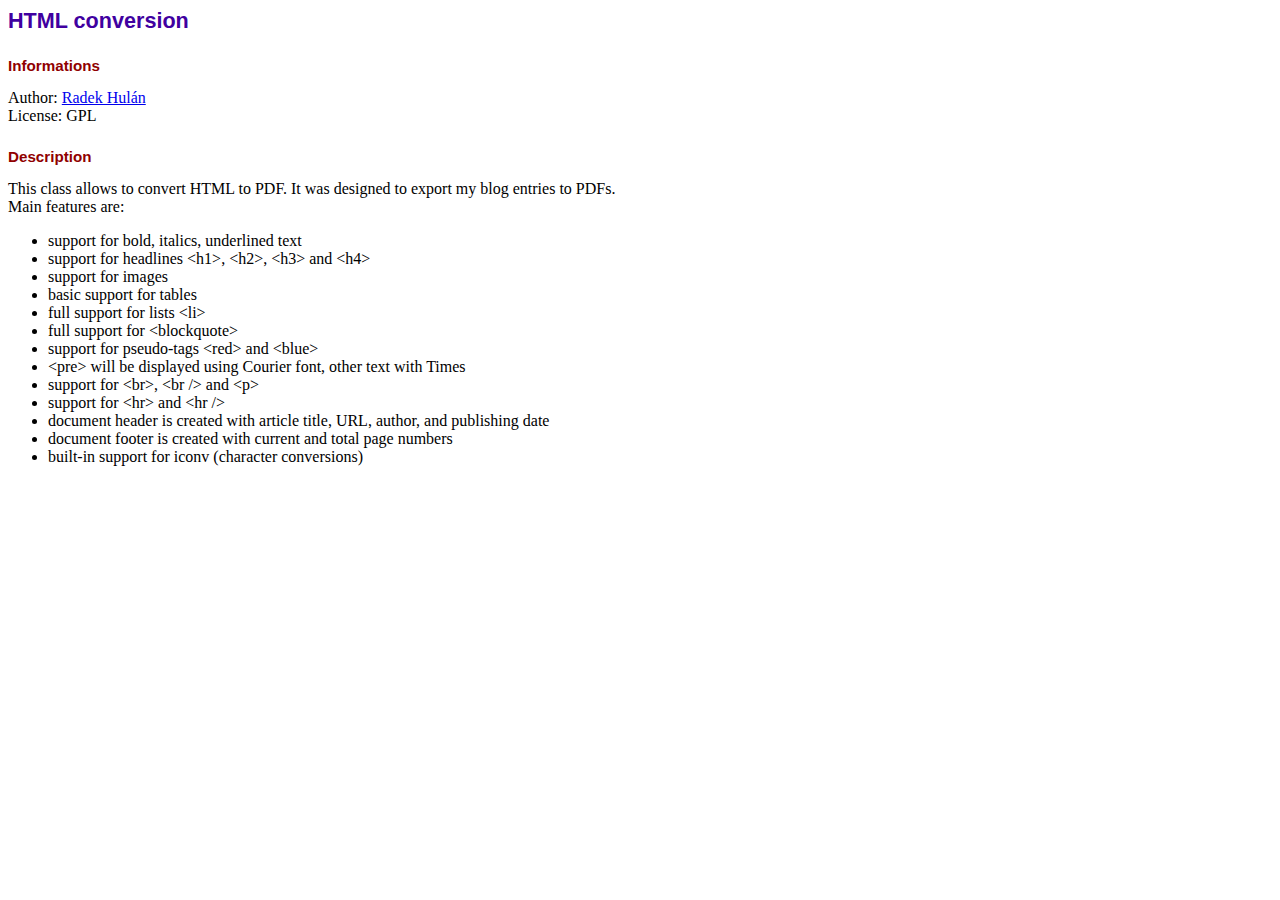
<file: DangerZone/HTML-PDF/info.htm>
<!DOCTYPE html PUBLIC "-//W3C//DTD HTML 4.01 Transitional//EN">
<html>
<head>
<meta http-equiv="Content-Type" content="text/html; charset=ISO-8859-1">
<title>HTML conversion</title>
<style type="text/css">
body {font-family:"Times New Roman",serif}
h1 {font:bold 135% Arial,sans-serif; color:#4000A0; margin-bottom:0.9em}
h2 {font:bold 95% Arial,sans-serif; color:#900000; margin-top:1.5em; margin-bottom:1em}
</style>
</head>
<body>
<h1>HTML conversion</h1>
<h2>Informations</h2>
Author: <a href="mailto:hulan@hulan.info?subject=HTML%20conversion">Radek Hul�n</a><br>
License: GPL
<h2>Description</h2>
This class allows to convert HTML to PDF. It was designed to export my blog entries to PDFs.<br>
Main features are:
<ul>
	<li>support for bold, italics, underlined text</li>
	<li>support for headlines &lt;h1&gt;, &lt;h2&gt;, &lt;h3&gt; and &lt;h4&gt;</li>
	<li>support for images</li>
	<li>basic support for tables</li>
	<li>full support for lists &lt;li&gt;</li>
	<li>full support for &lt;blockquote&gt;</li>
	<li>support for pseudo-tags &lt;red&gt; and &lt;blue&gt;</li>
	<li>&lt;pre&gt; will be displayed using Courier font, other text with Times</li>
	<li>support for &lt;br&gt;, &lt;br /&gt; and &lt;p&gt;</li>
	<li>support for &lt;hr&gt; and &lt;hr /&gt;</li>
	<li>document header is created with article title, URL, author, and publishing date</li>
	<li>document footer is created with current and total page numbers</li>
	<li>built-in support for iconv (character conversions)</li>
</ul>
</body>
</html>
</file>
